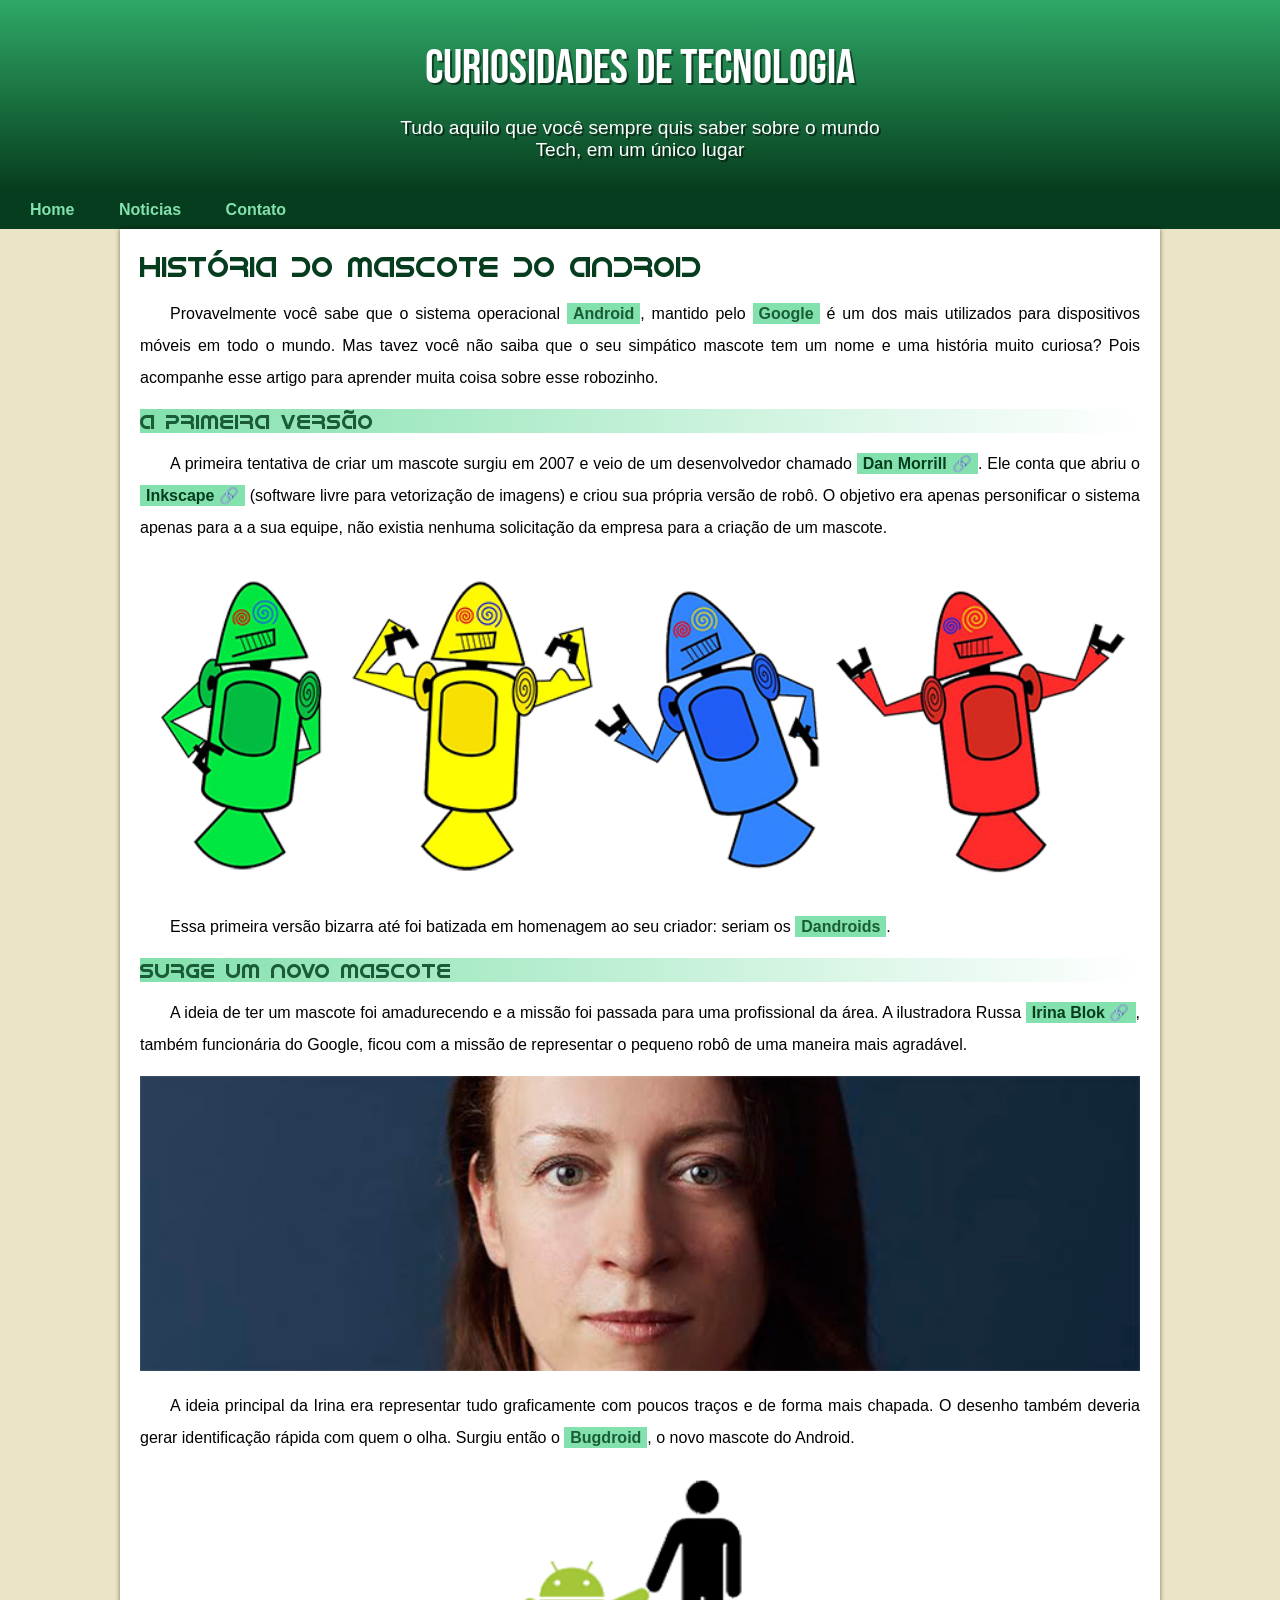
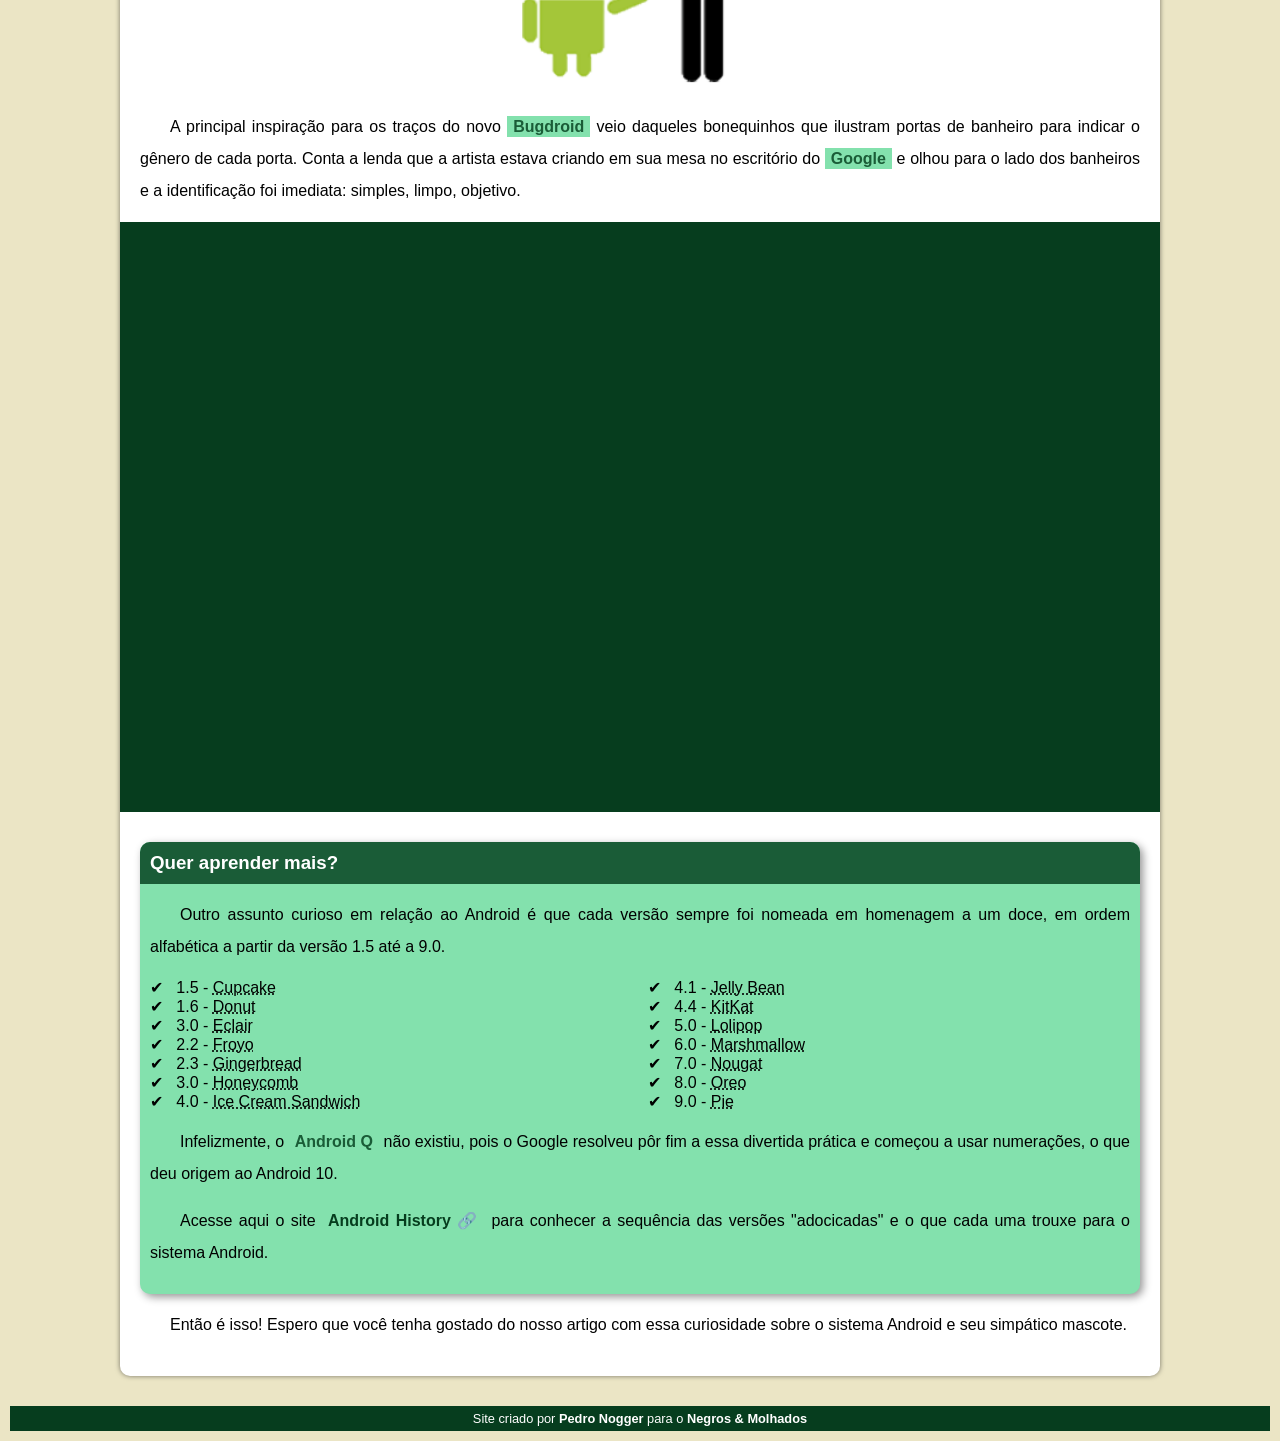
<file: index.html>
<!DOCTYPE html>
<html lang="pt-br">
<head>
    <meta charset="UTF-8">
    <meta name="viewport" content="width=device-width, initial-scale=1.0">
    <title>Como surgiu o mascote do Android? </title>
    <link rel="shortcut icon" href="pacote-projeto-d010/imagens/favicon.ico" type="image/x-icon">
    <link rel="stylesheet" href="css/style.css">
</head>
<body>
    <header>
        <h1 id="principal">CURIOSIDADES DE TECNOLOGIA</h1>
        <p>Tudo aquilo que você sempre quis saber sobre o mundo Tech, em um único lugar</p>
    </header>
    <nav>
        <a href="#">Home</a>
        <a href="#">Noticias</a>
        <a href="#">Contato</a>
    </nav>
    <main>
        <article>
            <h1>
                História do Mascote do Android
            </h1>
            <p>
                Provavelmente você sabe que o sistema operacional <strong>Android</strong>, mantido pelo <strong>Google</strong> é um dos mais utilizados para dispositivos móveis em todo o mundo. Mas tavez você não saiba que o seu simpático mascote tem um nome e uma história muito curiosa? Pois acompanhe esse artigo para aprender muita coisa sobre esse robozinho.
            </p>
        
            <h2>
                A primeira versão
            </h2>
            <p>
                A primeira tentativa de criar um mascote surgiu em 2007 e veio de um desenvolvedor chamado <a href="https://androidcommunity.com/dan-morrill-shows-us-the-android-mascot-that-almost-was-20130103/" target="_blank" class="externo">Dan Morrill</a>. Ele conta que abriu o <a href="https://inkscape.org/release/inkscape-1.4.2/windows/64-bit/msi/dl/" target="_blank" class="externo">Inkscape</a> (software livre para vetorização de imagens) e criou sua própria versão de robô. O objetivo era apenas personificar o sistema apenas para a a sua equipe, não existia nenhuma solicitação da empresa para a criação de um mascote.
            </p>

            <picture>
                <source media="(max-width: 670px)" srcset="pacote-projeto-d010/imagens/dan-droids-pq.png">
                <img src="pacote-projeto-d010/imagens/dan-droids.png" alt="Primeiro mascote do Android">
            </picture>

            <p>
                Essa primeira versão bizarra até foi batizada em homenagem ao seu criador: seriam os <strong>Dandroids</strong>.
            </p>

            <h2>
                Surge um novo mascote
            </h2>

            <p>
                A ideia de ter um mascote foi amadurecendo e a missão foi passada para uma profissional da área. A ilustradora Russa <a href="https://www.irinablok.com" target="_blank" class="externo">Irina Blok</a>, também funcionária do Google, ficou com a missão de representar o pequeno robô de uma maneira mais agradável.
            </p>

            <picture>
                <source media="(max-width: 670px)" srcset="pacote-projeto-d010/imagens/irina-blok-pq.jpg">
                <img src="pacote-projeto-d010/imagens/irina-blok.jpg" alt="irina-blok">
            </picture>

            <p>
                A ideia principal da Irina era representar tudo graficamente com poucos traços e de forma mais chapada. O desenho também deveria gerar identificação rápida com quem o olha. Surgiu então o <strong>Bugdroid</strong>, o novo mascote do Android.
            </p>
            <img src="pacote-projeto-d010/imagens/bugdroid.png" alt="bugdroid" class="pequena">
            <p>
                A principal inspiração para os traços do novo <strong>Bugdroid</strong> veio daqueles bonequinhos que ilustram portas de banheiro para indicar o gênero de cada porta. Conta a lenda que a artista estava criando em sua mesa no escritório do <strong>Google</strong> e olhou para o lado dos banheiros e a identificação foi imediata: simples, limpo, objetivo.
            </p>

            <div class="video">
                <iframe width="560" height="315" src="https://www.youtube.com/embed/l2UDgpLz20M?si=56tKXMUGKVk5fRTl" title="YouTube video player" frameborder="0" allow="accelerometer; autoplay; clipboard-write; encrypted-media; gyroscope; picture-in-picture; web-share" referrerpolicy="strict-origin-when-cross-origin" allowfullscreen></iframe>
            </div>

            <aside>
                <h3>
                    Quer aprender mais?
                </h3>

                <p>
                    Outro assunto curioso em relação ao Android é que cada versão sempre foi nomeada em homenagem a um doce, em ordem alfabética a partir da versão 1.5 até a 9.0.
                </p>

                <ul>
                    <li>
                        1.5 - <abbr title="Bolo de copo">Cupcake</abbr>
                    </li>
                    <li>
                        1.6 - <abbr title="Rosquinha">Donut</abbr>
                    </li>
                    <li>
                        3.0 - <abbr title="Bomba">Eclair</abbr>
                    </li>
                    <li>
                        2.2 - <abbr title="Iogurte congelado">Froyo</abbr>
                    </li>
                    <li>
                        2.3 - <abbr title="Biscoito de gengibre">Gingerbread</abbr>
                    </li>
                    <li>
                        3.0 - <abbr title="Favo de mel">Honeycomb</abbr>
                    </li>
                    <li>
                        4.0 - <abbr title="Sanduíche de sorvete">Ice Cream Sandwich</abbr>
                    </li>
                    <li>
                        4.1 - <abbr title="Jujuba">Jelly Bean</abbr>
                    </li>
                    <li>
                        4.4 - <abbr title="Kitkat">KitKat</abbr>
                    </li>
                    <li>
                        5.0 - <abbr title="Pirulito">Lolipop</abbr>
                    </li>
                    <li>
                        6.0 - <abbr title="Marshmallow">Marshmallow</abbr>
                    </li>
                    <li>
                        7.0 - <abbr title="Torrone">Nougat</abbr>
                    </li>
                    <li>
                        8.0 - <abbr title="Oreo">Oreo</abbr>
                    </li>
                    <li>
                        9.0 - <abbr title="Torta">Pie</abbr>
                    </li>
                </ul>

                <p>
                    Infelizmente, o <strong>Android Q</strong> não existiu, pois o Google resolveu pôr fim a essa divertida prática e começou a usar numerações, o que deu origem ao Android 10.
                </p>

                <p>
                    Acesse aqui o site <a href="https://www.android.com/intl/en_uk/" target="_blank" class="externo">Android History</a> para conhecer a sequência das versões "adocicadas" e o que cada uma trouxe para o sistema Android.
                </p>
            </aside>

            <p>
                Então é isso! Espero que você tenha gostado do nosso artigo com essa curiosidade sobre o sistema Android e seu simpático mascote.
            </p>

        </article>
    </main>
    <footer>
        <p>
            Site criado por <a href="#">Pedro Nogger </a>para o <a href="#">Negros & Molhados</a>
        </p>
    </footer>
</body>
</html>
</file>
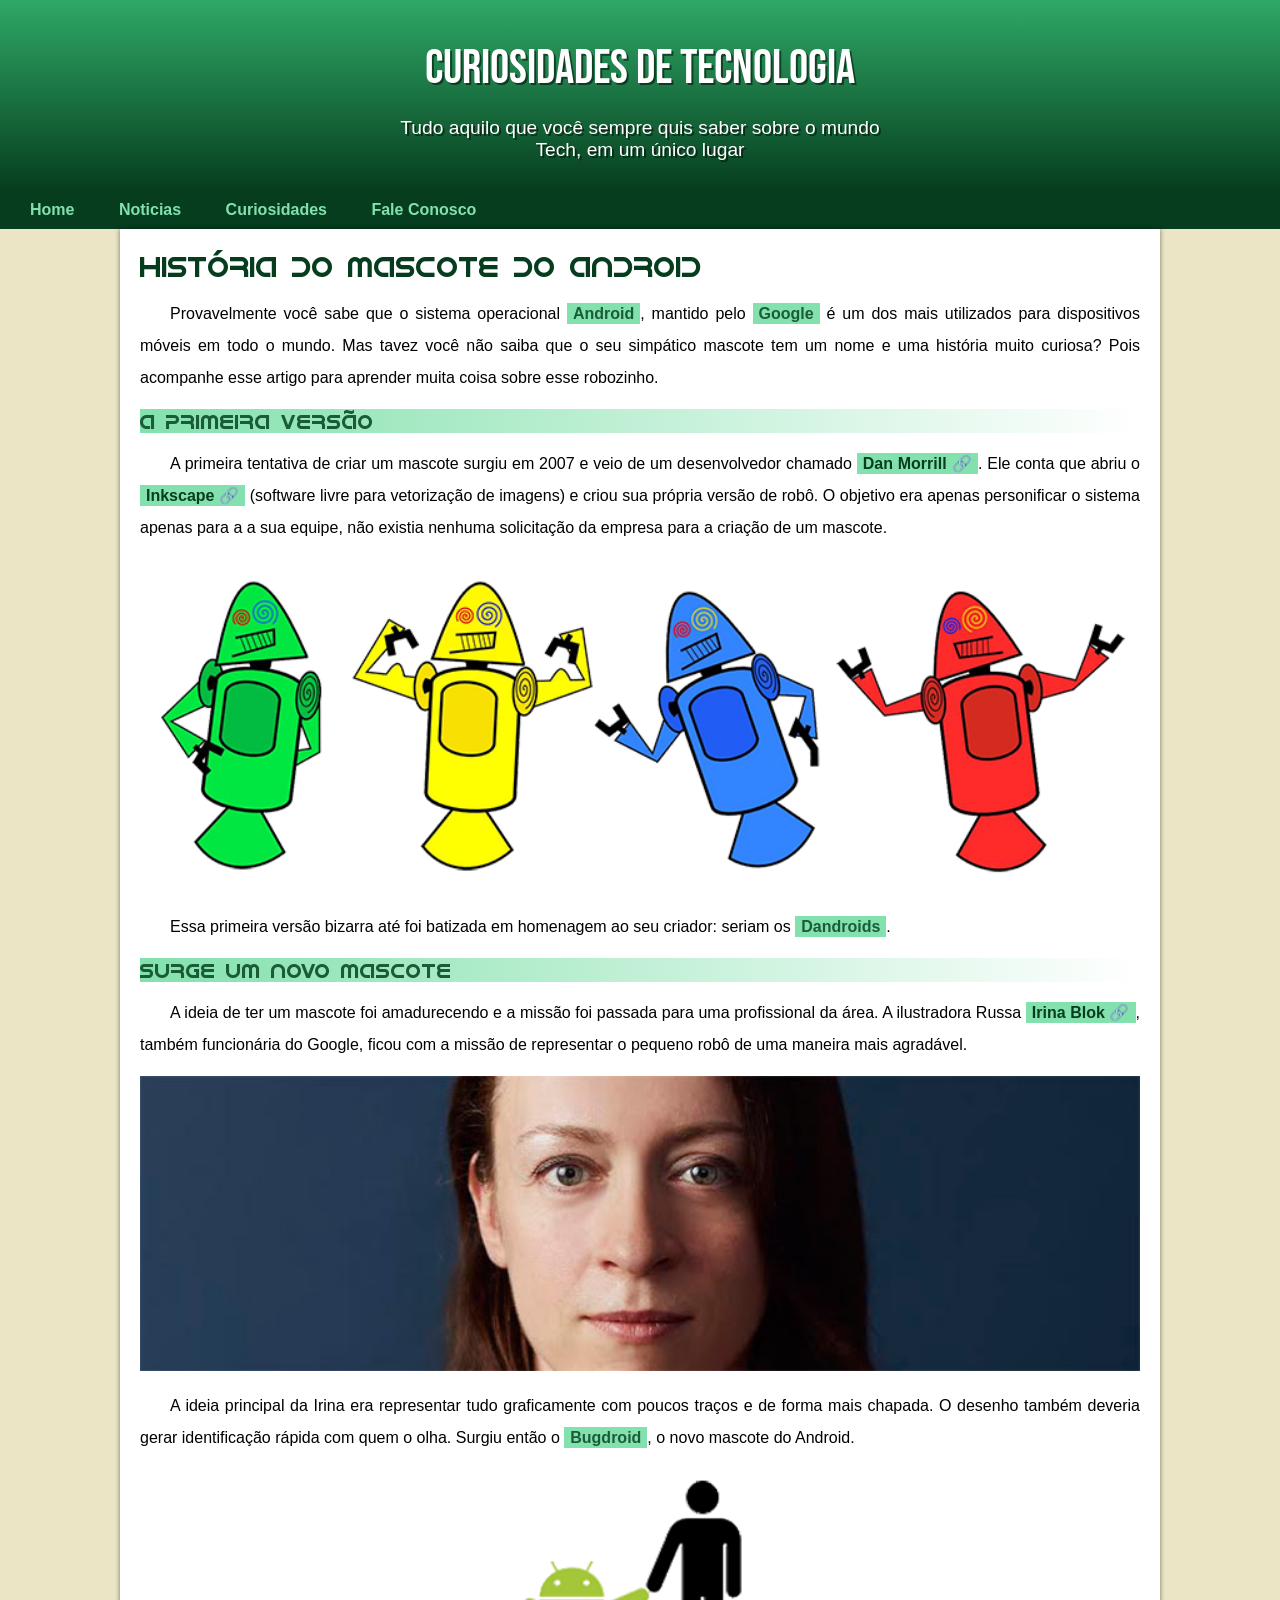
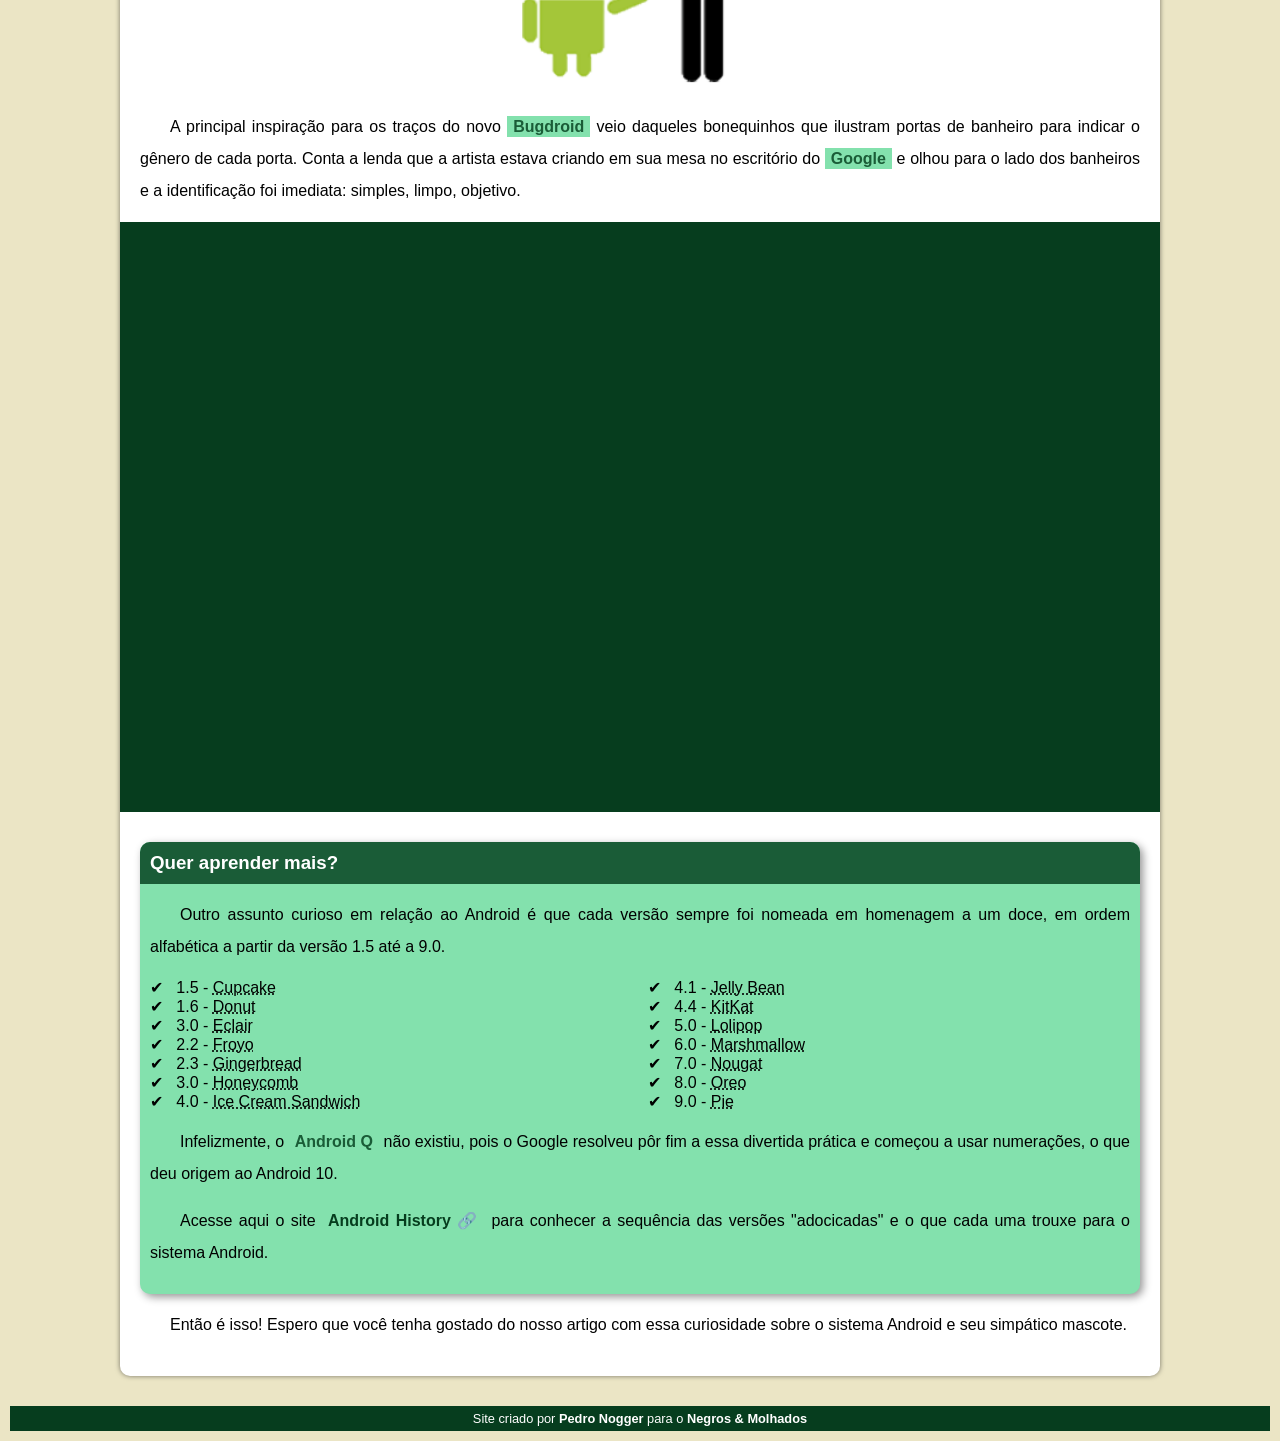
<file: d010.html>
<!DOCTYPE html>
<html lang="pt-br">
<head>
    <meta charset="UTF-8">
    <meta name="viewport" content="width=device-width, initial-scale=1.0">
    <title>Como surgiu o </title>
    <link rel="shortcut icon" href="pacote-projeto-d010/imagens/favicon.ico" type="image/x-icon">
    <link rel="stylesheet" href="css/style.css">
</head>
<body>
    <header>
        <h1 id="principal">CURIOSIDADES DE TECNOLOGIA</h1>
        <p>Tudo aquilo que você sempre quis saber sobre o mundo Tech, em um único lugar</p>
    </header>
    <nav>
        <a href="#">Home</a>
        <a href="#">Noticias</a>
        <a href="#">Curiosidades</a>
        <a href="#">Fale Conosco</a>
    </nav>
    <main>
        <article>
            <h1>
                História do Mascote do Android
            </h1>
            <p>
                Provavelmente você sabe que o sistema operacional <strong>Android</strong>, mantido pelo <strong>Google</strong> é um dos mais utilizados para dispositivos móveis em todo o mundo. Mas tavez você não saiba que o seu simpático mascote tem um nome e uma história muito curiosa? Pois acompanhe esse artigo para aprender muita coisa sobre esse robozinho.
            </p>
        
            <h2>
                A primeira versão
            </h2>
            <p>
                A primeira tentativa de criar um mascote surgiu em 2007 e veio de um desenvolvedor chamado <a href="https://androidcommunity.com/dan-morrill-shows-us-the-android-mascot-that-almost-was-20130103/" target="_blank" class="externo">Dan Morrill</a>. Ele conta que abriu o <a href="https://inkscape.org/release/inkscape-1.4.2/windows/64-bit/msi/dl/" target="_blank" class="externo">Inkscape</a> (software livre para vetorização de imagens) e criou sua própria versão de robô. O objetivo era apenas personificar o sistema apenas para a a sua equipe, não existia nenhuma solicitação da empresa para a criação de um mascote.
            </p>

            <picture>
                <source media="(max-width: 670px)" srcset="pacote-projeto-d010/imagens/dan-droids-pq.png">
                <img src="pacote-projeto-d010/imagens/dan-droids.png" alt="Primeiro mascote do Android">
            </picture>

            <p>
                Essa primeira versão bizarra até foi batizada em homenagem ao seu criador: seriam os <strong>Dandroids</strong>.
            </p>

            <h2>
                Surge um novo mascote
            </h2>

            <p>
                A ideia de ter um mascote foi amadurecendo e a missão foi passada para uma profissional da área. A ilustradora Russa <a href="https://www.irinablok.com" target="_blank" class="externo">Irina Blok</a>, também funcionária do Google, ficou com a missão de representar o pequeno robô de uma maneira mais agradável.
            </p>

            <picture>
                <source media="(max-width: 670px)" srcset="pacote-projeto-d010/imagens/irina-blok-pq.jpg">
                <img src="pacote-projeto-d010/imagens/irina-blok.jpg" alt="irina-blok">
            </picture>

            <p>
                A ideia principal da Irina era representar tudo graficamente com poucos traços e de forma mais chapada. O desenho também deveria gerar identificação rápida com quem o olha. Surgiu então o <strong>Bugdroid</strong>, o novo mascote do Android.
            </p>
            <img src="pacote-projeto-d010/imagens/bugdroid.png" alt="bugdroid" class="pequena">
            <p>
                A principal inspiração para os traços do novo <strong>Bugdroid</strong> veio daqueles bonequinhos que ilustram portas de banheiro para indicar o gênero de cada porta. Conta a lenda que a artista estava criando em sua mesa no escritório do <strong>Google</strong> e olhou para o lado dos banheiros e a identificação foi imediata: simples, limpo, objetivo.
            </p>

            <div class="video">
                <iframe width="560" height="315" src="https://www.youtube.com/embed/l2UDgpLz20M?si=56tKXMUGKVk5fRTl" title="YouTube video player" frameborder="0" allow="accelerometer; autoplay; clipboard-write; encrypted-media; gyroscope; picture-in-picture; web-share" referrerpolicy="strict-origin-when-cross-origin" allowfullscreen></iframe>
            </div>

            <aside>
                <h3>
                    Quer aprender mais?
                </h3>

                <p>
                    Outro assunto curioso em relação ao Android é que cada versão sempre foi nomeada em homenagem a um doce, em ordem alfabética a partir da versão 1.5 até a 9.0.
                </p>

                <ul>
                    <li>
                        1.5 - <abbr title="Bolo de copo">Cupcake</abbr>
                    </li>
                    <li>
                        1.6 - <abbr title="Rosquinha">Donut</abbr>
                    </li>
                    <li>
                        3.0 - <abbr title="Bomba">Eclair</abbr>
                    </li>
                    <li>
                        2.2 - <abbr title="Iogurte congelado">Froyo</abbr>
                    </li>
                    <li>
                        2.3 - <abbr title="Biscoito de gengibre">Gingerbread</abbr>
                    </li>
                    <li>
                        3.0 - <abbr title="Favo de mel">Honeycomb</abbr>
                    </li>
                    <li>
                        4.0 - <abbr title="Sanduíche de sorvete">Ice Cream Sandwich</abbr>
                    </li>
                    <li>
                        4.1 - <abbr title="Jujuba">Jelly Bean</abbr>
                    </li>
                    <li>
                        4.4 - <abbr title="Kitkat">KitKat</abbr>
                    </li>
                    <li>
                        5.0 - <abbr title="Pirulito">Lolipop</abbr>
                    </li>
                    <li>
                        6.0 - <abbr title="Marshmallow">Marshmallow</abbr>
                    </li>
                    <li>
                        7.0 - <abbr title="Torrone">Nougat</abbr>
                    </li>
                    <li>
                        8.0 - <abbr title="Oreo">Oreo</abbr>
                    </li>
                    <li>
                        9.0 - <abbr title="Torta">Pie</abbr>
                    </li>
                </ul>

                <p>
                    Infelizmente, o <strong>Android Q</strong> não existiu, pois o Google resolveu pôr fim a essa divertida prática e começou a usar numerações, o que deu origem ao Android 10.
                </p>

                <p>
                    Acesse aqui o site <a href="https://www.android.com/intl/en_uk/" target="_blank" class="externo">Android History</a> para conhecer a sequência das versões "adocicadas" e o que cada uma trouxe para o sistema Android.
                </p>
            </aside>

            <p>
                Então é isso! Espero que você tenha gostado do nosso artigo com essa curiosidade sobre o sistema Android e seu simpático mascote.
            </p>

        </article>
    </main>
    <footer>
        <p>
            Site criado por <a href="#">Pedro Nogger </a>para o <a href="#">Negros & Molhados</a>
        </p>
    </footer>
</body>
</html>
</file>
<file: css/style.css>
@import url('https://fonts.googleapis.com/css2?family=Bebas+Neue&display=swap');

@font-face {
    font-family: 'Android' ;
    src: url('../pacote-projeto-d010/fontes/idroid.otf');
}

:root {
    --cor0: #ebe5c5;
    --cor1: #83e1ad;
    --cor2: #3ddc84;
    --cor3: #2fa866;
    --cor4: #1a5c37;
    --cor5: #063d1e;

    --fonte-padrao: Arial, Verdana, Helvetica, sans-serif;
    --fonte-destaque: 'Bebas Neue', cursive;
    --fonte-android: 'Android', cursive;
}

* {
    margin: 0px;
    padding: 0px;
}

body {
    background-color: var(--cor0);
    font-family: var(--fonte-padrao)
}

a.externo::after {
    content: '\00a0\1F517';
}

header {
    background-image: linear-gradient(to bottom, var(--cor3), var(--cor5));
    min-height: 150px;
    text-align: center;
    padding-top: 40px;
}

header > h1 {
    color: white;
    font-family: var(--fonte-destaque);
    font-size: 3em;
    font-weight: normal;
    margin-bottom: 20px;
    text-shadow: 2px 2px 0px rgba(0, 0, 0, 0.507);
}

header > p {
    font-family: var(--fonte-padrao);
    font-size: 1.2em;
    max-width: 500px;
    padding-right: 10px;
    padding-left: 10px;
    color: white;
    margin: auto;
    padding-bottom: 30px;
    text-shadow: 2px 2px 0px rgba(0, 0, 0, 0.507);
}

nav {
    background-color: var(--cor5);
    padding: 10px;
}

nav > a {
    color: var(--cor1);
    padding: 10px;
    border-radius: 5px;
    text-decoration: none;
    font-weight: bold;
    margin: 10px;
    transition-duration: .3s;
}

nav > a:hover {
    background-color: var(--cor3);
    color: var(--cor5);
}

main {
    min-width: 300px;
    max-width: 1000px;
    margin: auto;
    margin-bottom: 30px;
    padding: 20px;
    background-color: white;
    box-shadow: 0px 0px 5px rgba(0, 0, 0, 0.507);
    border-bottom-left-radius: 10px;
    border-bottom-right-radius: 10px;
}

main h1 {
    color: var(--cor5);
    font-family: var(--fonte-android);
    font-weight: normal;
    font-size: 1.8em;
}

main h2 {
    font-family: var(--fonte-android);
    color: var(--cor4);
    font-size: 1.3em;
    font-weight: normal;
    background-image: linear-gradient(to right, var(--cor1), transparent);
}

main p {
    margin: 15px 0px;
    text-align: justify;
    text-indent: 30px;
    font-size: 1em;
    line-height: 2em;
}

main strong {
    color: var(--cor4);
    font-weight: bold;
    background-color: var(--cor1);
    padding: 2px 6px;
}

main a {
    text-decoration: none;
    font-weight: bold;
    color: var(--cor5);
    background-color: var(--cor1);
    padding: 2px 6px;
}

main a:hover {
    text-decoration: underline;
    color: var(--cor4);
}

main img {
    width: 100%;
}

main img.pequena {
    max-width: 350px;
    display: block;
    margin: auto;
}

div.video {
    background-color: var(--cor5);
    margin: 0px -20px 30px -20px;
    padding: 20px;
    padding-bottom: 57%;
    position: relative;
}

div.video > iframe {
    position: absolute;
    top: 5%;
    left: 5%;
    width: 90%;
    height: 90%;
}

aside {
    background-color: var(--cor1);
    padding: 10px;
    border-radius: 10px;
    box-shadow: 3px 3px 8px rgba(0, 0, 0, 0.418);
}

aside > h3 {
    background-color: var(--cor4);
    color: white;
    padding: 10px;
    margin: -10px -10px 0px -10px;
    border-radius: 10px 10px 0px 0px;

}
aside > ul {
    list-style-type: '\2714\00a0\00a0';
    list-style-position: inside;
    columns: 2;
}


footer {
    background-color: var(--cor5);
    color: white;
    text-align: center;
    font-size: 0.8em;
    padding: 5px;
    margin: 10px;
}

footer a {
    color: white;
    font-weight: bold;
    text-decoration: none;
}
</file>
